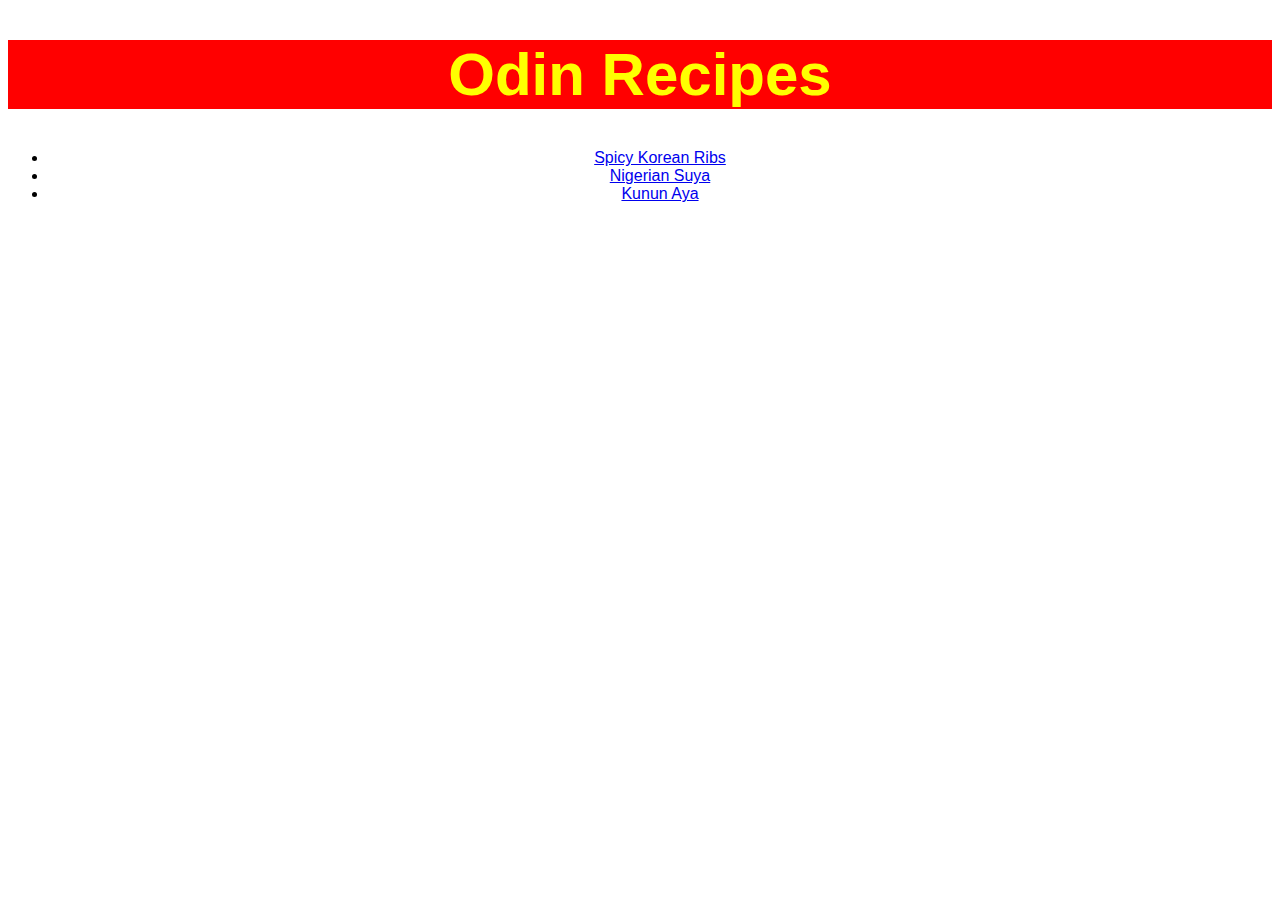
<file: index.html>
<!DOCTYPE html>
<html lang="en">
<head>
    <meta charset="UTF-8">
    <meta http-equiv="X-UA-Compatible" content="IE=edge">
    <meta name="viewport" content="width=device-width, initial-scale=1.0">
    <title>Document</title>
    <link rel="stylesheet" href="styles/styles.css">
</head>
<body>
    <h1>Odin Recipes</h1>
    <ul>
      <li><a href="./recipes/spicy_korean_lamp_chops.html">
        Spicy Korean Ribs</a></li>
      <li><a href="./recipes/nigerian_suya.html">Nigerian Suya
      </a></li>
      <li><a href="./recipes/kunun_aya.html">
        Kunun Aya</a></li>
    </ul>

</body>
</html>
</file>
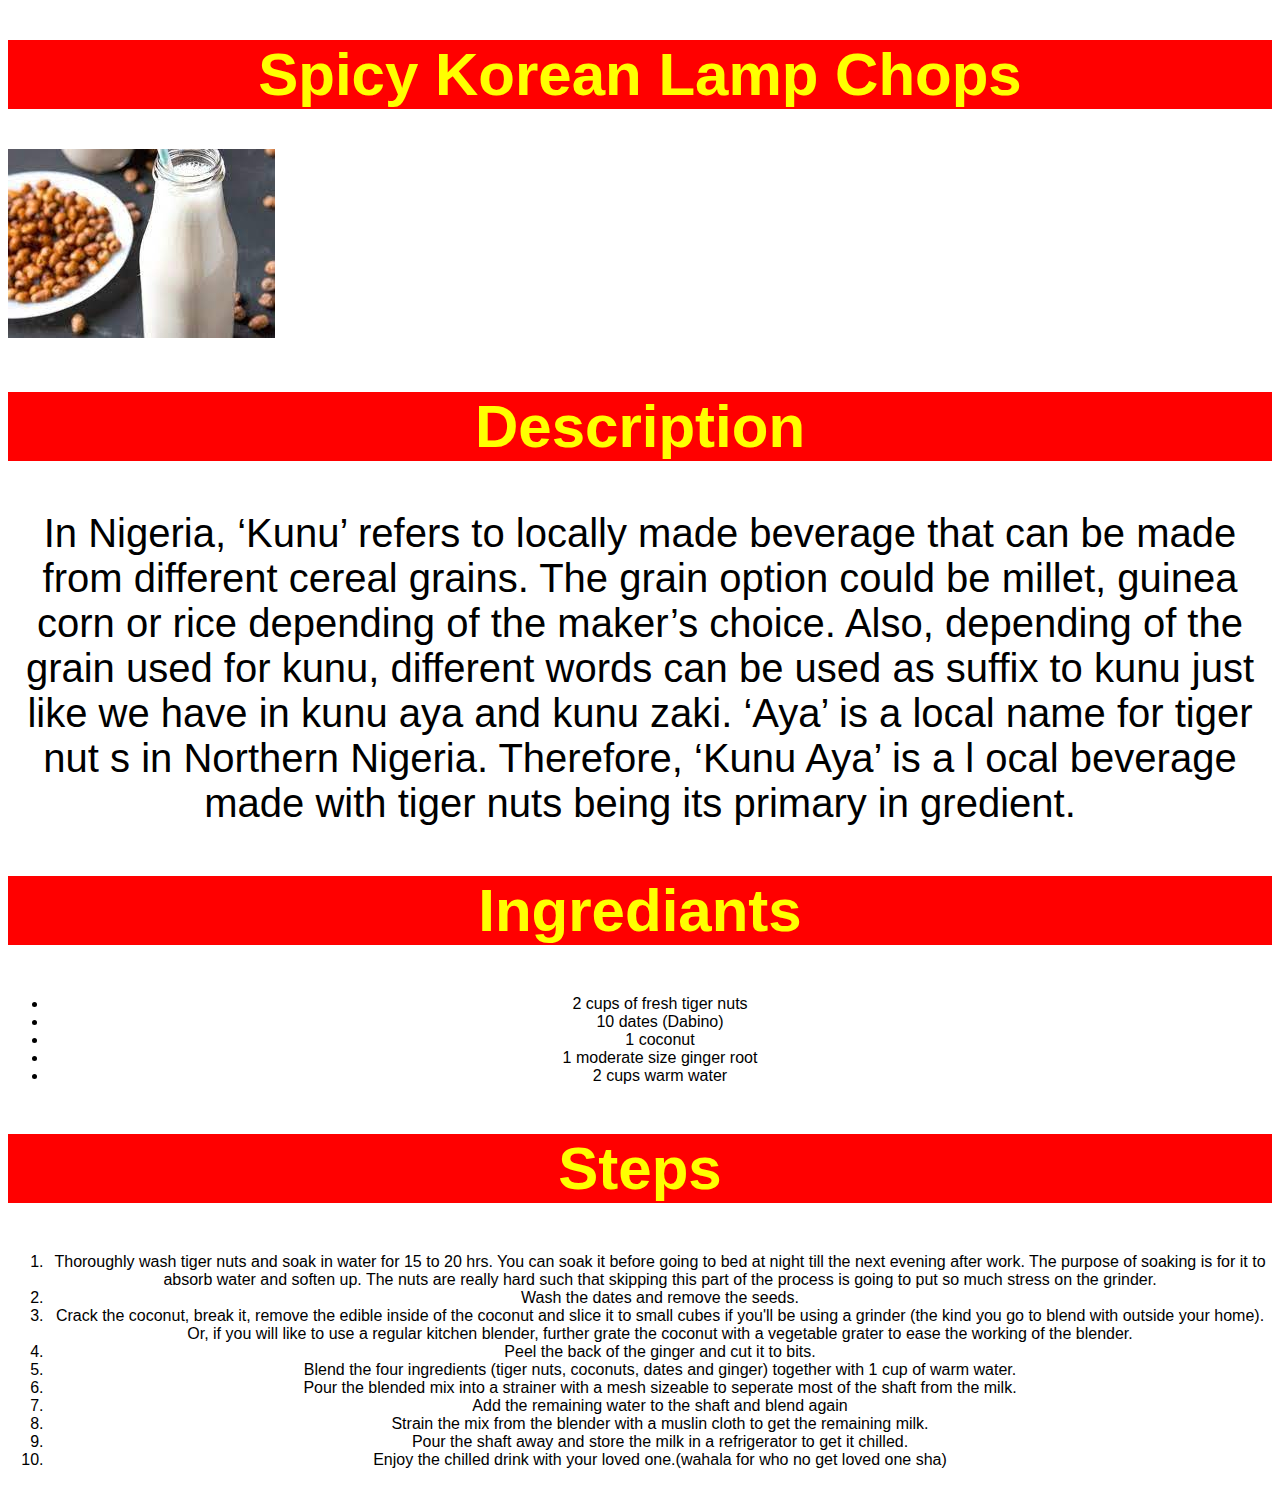
<file: recipes/kunun_aya.html>
<!DOCTYPE html>
<html lang="en">
<head>
    <meta charset="UTF-8">
    <meta http-equiv="X-UA-Compatible" content="IE=edge">
    <meta name="viewport" content="width=device-width, initial-scale=1.0">
    <title>Kunun Aya</title>
    <link rel="stylesheet" href="../styles/styles.css">
</head>
<body>
    <h1 >Spicy Korean Lamp Chops</h1>
    <img src="../photos/aya.jpeg" alt="A glass of Kunun Aya">

    <h2>Description</h2>
    <p>In Nigeria, ‘Kunu’ refers to locally made beverage 
        that can  be made from different cereal grains. 
        The grain option could be millet, guinea corn or 
        rice depending of the maker’s choice. Also, depending 
        of the grain used for kunu, different words
        can be used as suffix to kunu just like we have in kunu aya and kunu zaki.

        ‘Aya’ is a local name for tiger nut
        s in Northern Nigeria. Therefore, ‘Kunu Aya’ is a l
        ocal beverage made with tiger nuts being its primary in
        gredient.</p>

    <h2>Ingrediants</h2>
    <ul>
        <li>2 cups of fresh tiger nuts</li>
        <li>10 dates (Dabino)</li>
        <li>1 coconut</li>
        <li>1 moderate size ginger root</li>
        <li>2 cups warm water</li>
    </ul>

    <h2>Steps</h2>
    <ol>
        <li>Thoroughly wash tiger nuts and soak in water for 15 to 20 hrs. You can soak it before going to bed at night till the next evening after work. The purpose of soaking is for it to absorb water and soften up. The nuts are really hard such that skipping this part of the process is going to put so much stress on the grinder.</li>
        <li>Wash the dates and remove the seeds.</li>
        <li>Crack the coconut, break it, remove the edible inside of the coconut and slice it to small cubes if you'll be using a grinder (the kind you go to blend with outside your home). Or, if you will like to use a regular kitchen blender, further grate the coconut with a vegetable grater to ease the working of the blender.</li>
        <li>Peel the back of the ginger and cut it to bits.</li>
        <li>Blend the four ingredients (tiger nuts, coconuts, dates and ginger) together with 1 cup of warm water.        </li>
        <li>Pour the blended mix into a strainer with a mesh sizeable to seperate most of the shaft from the milk.</li>
        <li>Add the remaining water to the shaft and blend again</li>
        <li>Strain the mix from the blender with a muslin cloth to get the remaining milk.</li>    
        <li>Pour the shaft away and store the milk in a refrigerator to get it chilled.</li>
        <li>Enjoy the chilled drink with your loved one.(wahala for who no get loved one sha)</li>
    </ol>

</body>
</html>
</file>
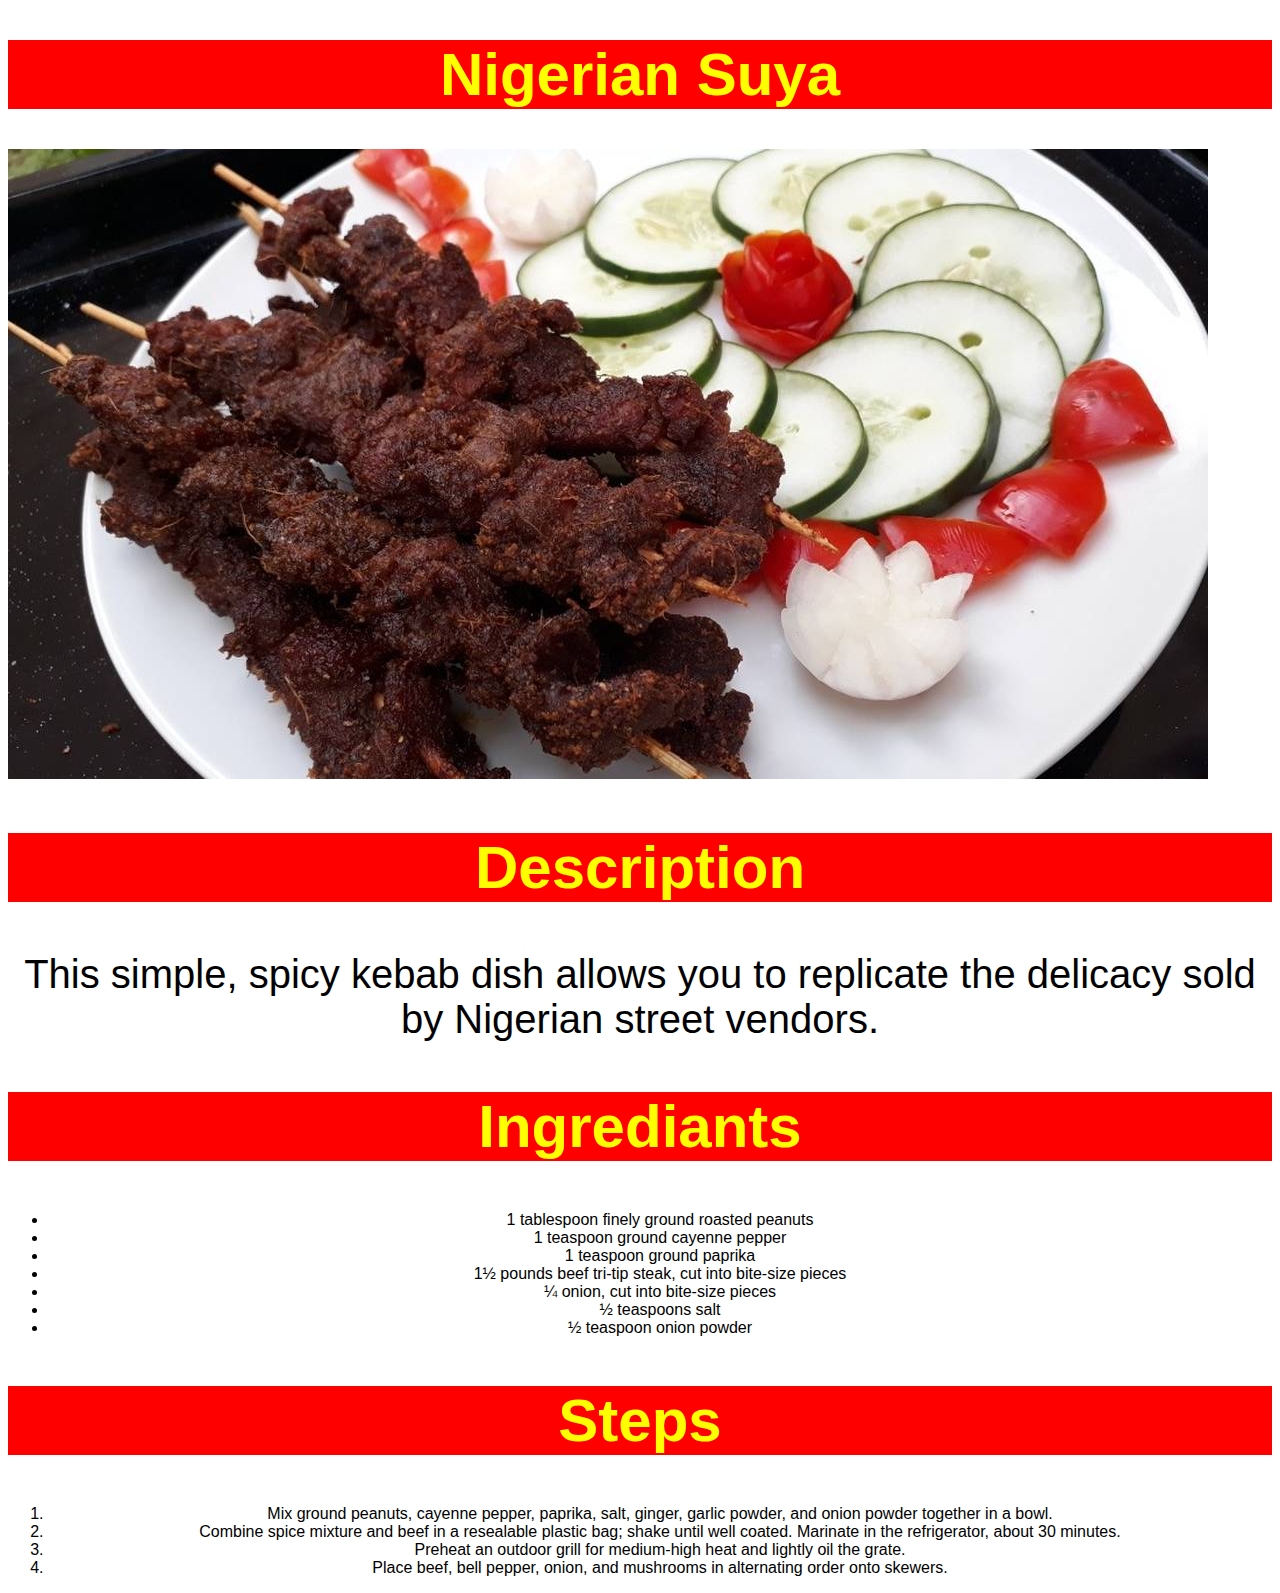
<file: recipes/nigerian_suya.html>
<!DOCTYPE html>
<html lang="en">
<head>
    <meta charset="UTF-8">
    <meta http-equiv="X-UA-Compatible" content="IE=edge">
    <meta name="viewport" content="width=device-width, initial-scale=1.0">
    <title>Nigerian Suya</title>
    <link rel="stylesheet" href="../styles/styles.css">
</head>
<body>
    <h1>Nigerian Suya</h1>
    <img src="../photos/suya.jpg" alt="Nigerian Suya">

    <h2>Description</h2>
    <p>This simple, spicy kebab dish allows you
         to replicate the delicacy sold by Nigerian street vendors.</p>

    <h2>Ingrediants</h2>
    <ul>
        <li>1 tablespoon finely ground roasted peanuts</li>
        <li>1 teaspoon ground cayenne pepper</li>
        <li>1 teaspoon ground paprika</li>
        <li>1½ pounds beef tri-tip steak, cut into bite-size pieces</li>
        <li>¼ onion, cut into bite-size pieces</li>
        <li>½ teaspoons salt</li>
        <li>½ teaspoon onion powder</li>

    </ul>

    <h2>Steps</h2>
    <ol>
        <li>Mix ground peanuts, cayenne pepper, paprika, 
            salt, ginger, garlic powder, 
            and onion powder together in a bowl.</li>
        <li>Combine spice mixture and beef in a
             resealable plastic bag; shake until well coated.
              Marinate in the refrigerator, about 30 minutes.</li>
        <li>Preheat an outdoor grill for 
            medium-high heat and lightly oil the grate.</li>
        <li>Place beef, bell pepper, onion, and mushrooms 
            in alternating order onto skewers.</li>
    </ol>
</body>
</html>
</file>
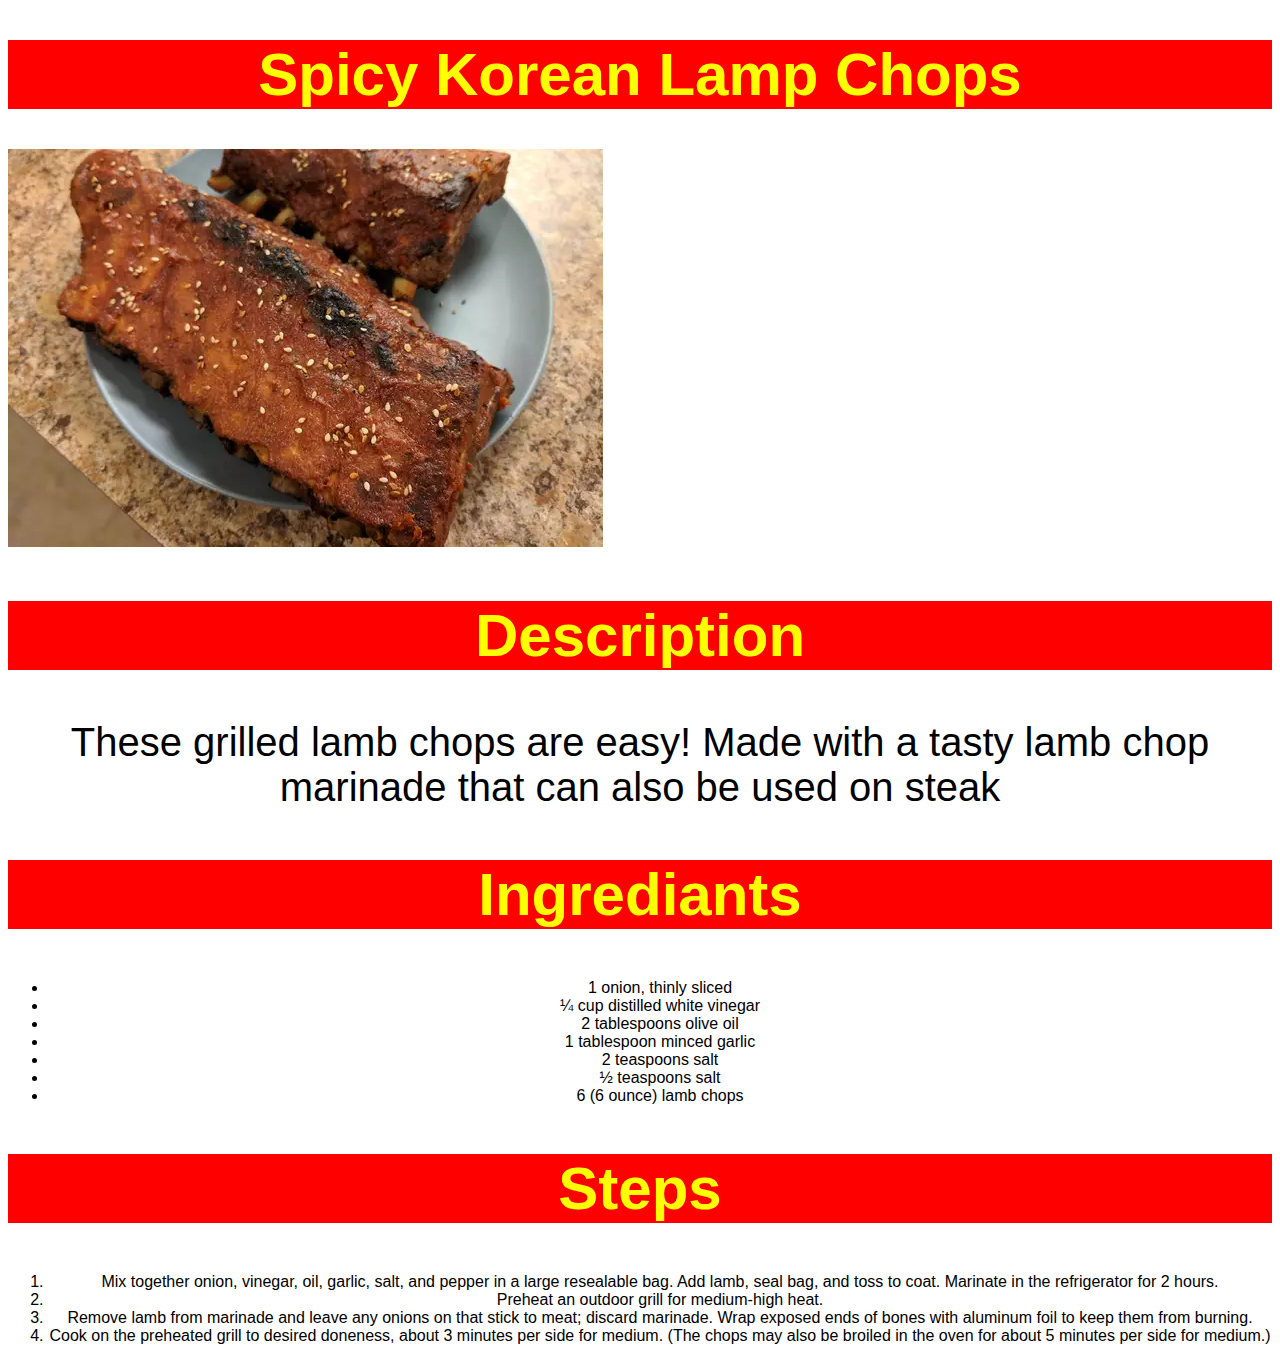
<file: recipes/spicy_korean_lamp_chops.html>
<!DOCTYPE html>
<html lang="en">
<head>
    <meta charset="UTF-8">
    <meta http-equiv="X-UA-Compatible" content="IE=edge">
    <meta name="viewport" content="width=device-width, initial-scale=1.0">
    <title>Spicy Korean Lamp Chops</title>
    <link rel="stylesheet" href="../styles/styles.css">
</head>
<body>
    <h1>Spicy Korean Lamp Chops</h1>
    <img src="../photos/kribs.webp" alt="Korean Spicy Lamb Chops">

    <h2>Description</h2>
    <p>These grilled lamb chops are easy! Made with a tasty lamb 
        chop marinade that can also be used on steak</p>

    <h2>Ingrediants</h2>
    <ul>
        <li>1 onion, thinly sliced</li>
        <li>¼ cup distilled white vinegar</li>
        <li>2 tablespoons olive oil</li>
        <li>1 tablespoon minced garlic</li>
        <li>2 teaspoons salt</li>
        <li>½ teaspoons salt</li>
        <li>6 (6 ounce) lamb chops</li>

    </ul>

    <h2>Steps</h2>
    <ol>
        <li>Mix together onion, vinegar, oil, garlic, 
            salt, and pepper in a large resealable bag.
             Add lamb, seal bag, and toss to coat. 
            Marinate in the refrigerator for 2 hours.</li>
        <li>Preheat an outdoor grill for medium-high heat.</li>
        <li>Remove lamb from marinade and leave any onions 
            on that stick to meat; discard marinade. Wrap exposed 
            ends of bones with aluminum foil to keep them from burning.</li>
        <li>Cook on the preheated grill to desired doneness,
             about 3 minutes per side for medium. (The chops
              may also be broiled in the oven 
            for about 5 minutes per side for medium.)</li>
    </ol>
</body>
</html>
</file>
<file: styles/styles.css>
*{
    font-family: Verdana, Geneva, Tahoma, sans-serif;
}

h1, h2{
    background-color: red;
    color: yellow;
    font-size: 60px;
    text-align: center;
}

p{
 font-size: 40px;
 text-align: center;
}
li {
    text-align: center;
}
</file>
